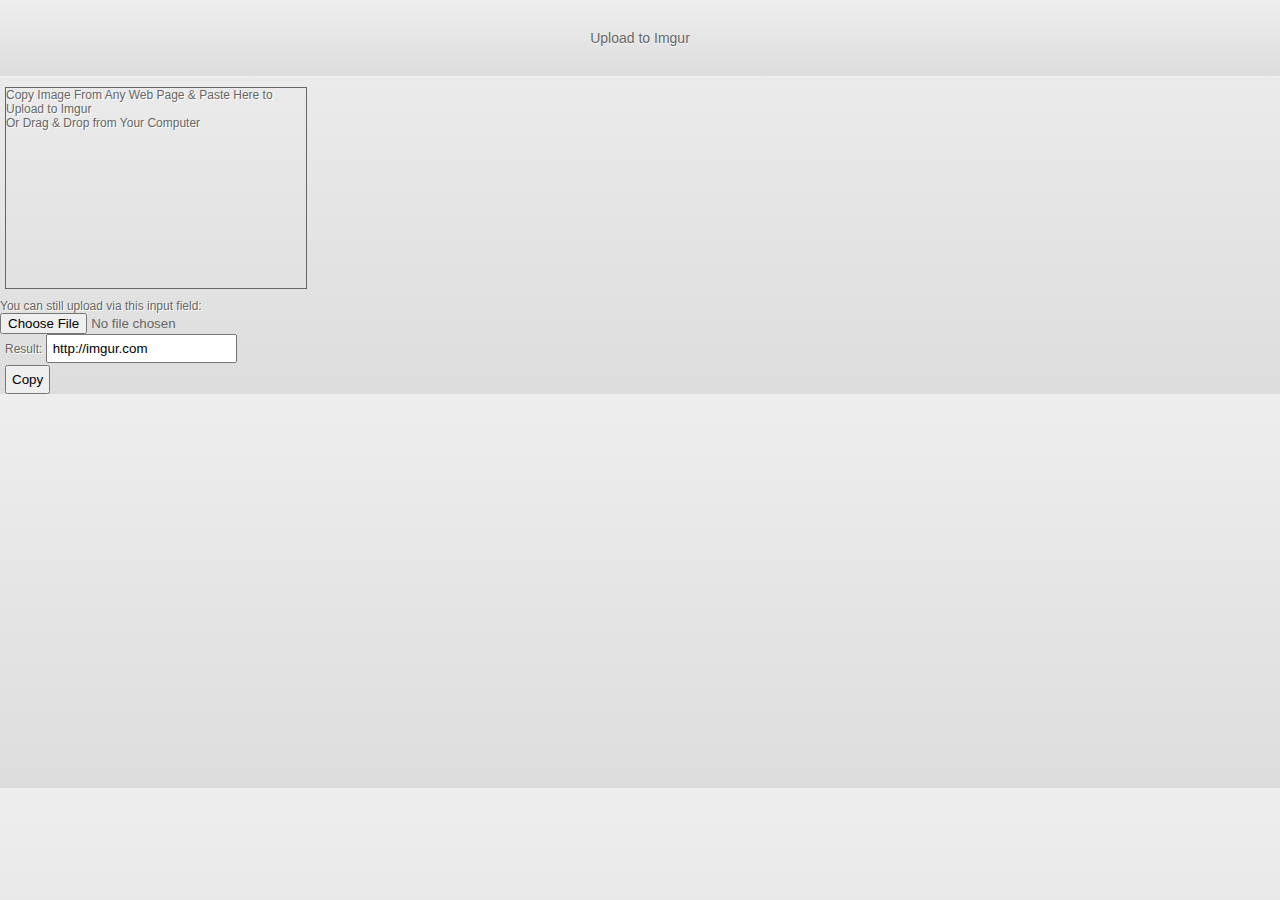
<file: index.html>
<!DOCTYPE html> <!-- The new doctype -->
<html>
<head> <!-- No title and meta tags are necessary for the extension -->
<meta charset="UTF-8">
<title>fImgUr Upload - Chrome Extensions</title>
<link rel="stylesheet" type="text/css" href="style.css" />
<link rel="stylesheet" type="text/css" href="css/font-awesome.min.css" />
<script src="jquery-2.1.4.min.js"></script> <!-- Including jQuery -->
<script src="paste_image_reader.js"></script>
<script src="main.js"></script> <!-- Our script file -->
</head>
<!-- My ClientId: 1c2773cd677b6df -->
<!-- My ClientSecret: 7a9b1e97827b9da0c124800644211a5ed1826aac -->
<body>
<style>

</style>

<h1>Upload to Imgur</h1>

<div id='placeholder'>
  <div id='inner'>
    Copy Image From Any Web Page & Paste Here to Upload to Imgur<br/> Or Drag & Drop from Your Computer
  </div>
</div>
<div>
  <!-- <span>Or Add Files from Computer (Support Drag&Drop)...</span> -->
<!--   <div id="holder">
  </div> -->
  <p id="upload"><label>You can still upload via this input field:<br><input type="file"></label></p>
</div>
<label style='margin-left: 5px;'>Result: </label>
<span id='loading' class="hidden"><i class='fa fa-spinner fa-pulse'></i></span>
<input id='link_holder' type='text' value='http://imgur.com'>
<br/>
<button id='copy-btn'>Copy</button>
</body>
</html>
</file>
<file: style.css>
* {
  margin:0;
  padding:0;
}

body{
  /* Setting default text color, background and a font stack */
  font-size:12px;
  color:#666;
  /* A webkit gradient: */
  background:-webkit-gradient(linear, 0% 0%, 0% 100%, from(#EEE), to(#DDD));
  text-shadow:1px 1px 0 white;
  font-family:Arial, Helvetica, sans-serif;
  overflow-x:hidden;
}

a,a:visited{
  color:#09F;
  text-decoration:none;
}

a:hover{
  text-decoration:underline;
}

h1{
  /* Webkit gradient: */
  background: -webkit-gradient(linear, 0% 0%, 0% 100%, from(#EEE), to(#DDD));
  border-bottom: 1px solid #F0F0F0;
  font-size: 14px;
  font-weight: normal;
  margin-bottom: 10px;
  padding: 30px 0px;
  text-align: center;
  text-shadow: white 0px 1px 1px;
}

div#placeholder {
  width: 300px;
  height: 200px;
  border: 1px solid;
  margin-bottom: 10px;
  margin-left:5px;
  margin-right:5px;
  display: box;
}

div#placeholder.hover {
  border: 1px dashed #0c0;
}

#inner {
  display: table;
  margin: 0 auto;
}

.thumb {
  max-width: 300px;
  max-height: 200px;
}

input#link_holder {
  padding: 5px;
}

button#copy-btn {
  padding:5px;
  margin-left:5px;
  margin-top: 2px;
  cursor: pointer;
}


/*#holder { border: 10px dashed #ccc; width: 200px; min-height: 150px; margin-left: 5px; margin-right:5px; margin-top:5px; margin-bottom: 10px;}
#holder.hover { border: 10px dashed #0c0; }
#holder img { display: block; margin: 10px auto; }
#holder p { margin: 10px; font-size: 14px; }*/
/*.fail { background: #c00; padding: 2px; color: #fff; }*/
.hidden { display: none !important;}
#loading { color: #336699; font-size:18px;}

/*.global-zeroclipboard-container{
  z-index: -1 !important;
}*/
</file>
